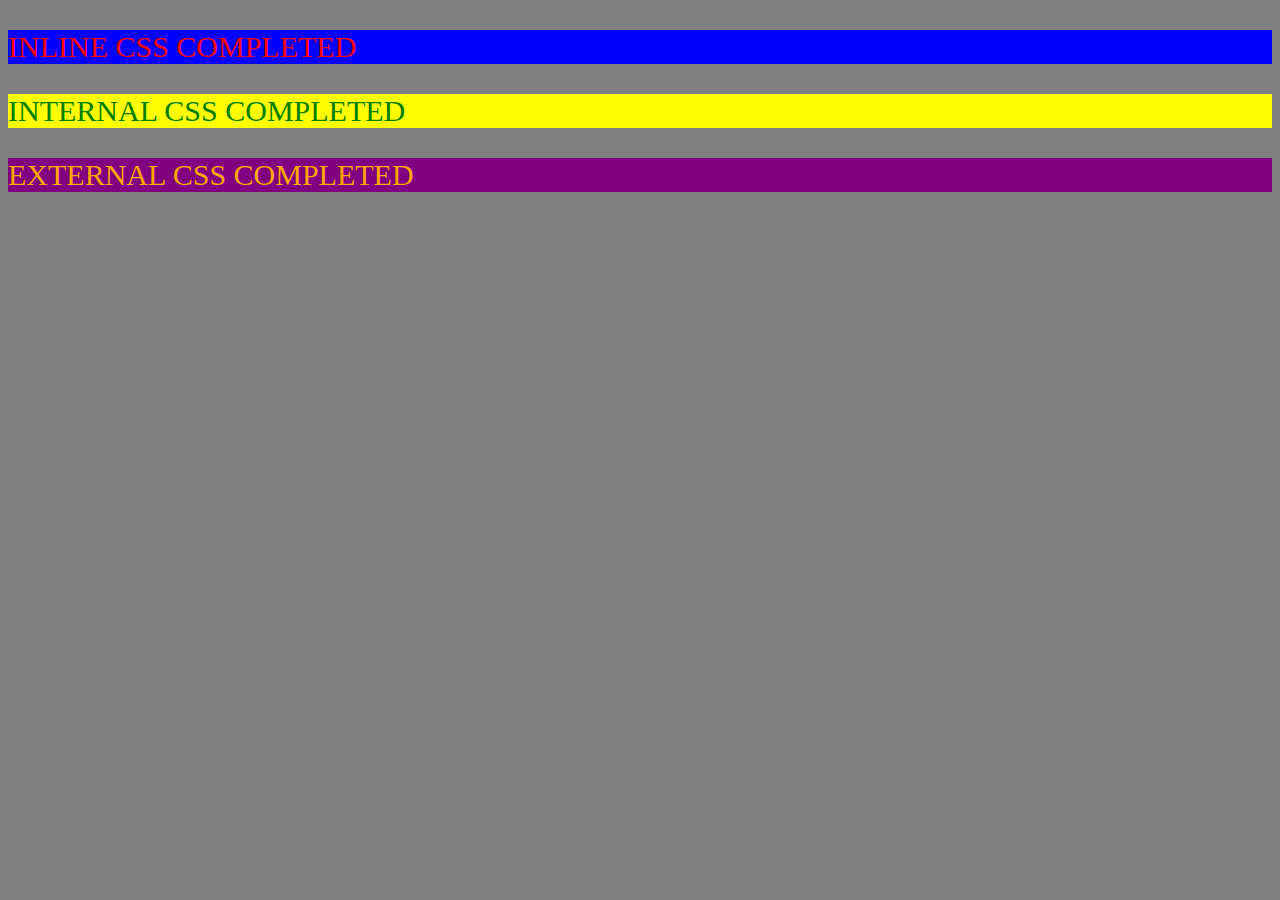
<file: htmls assignments/day 2/assignment2.html>
<!DOCTYPE html>
<html>
    <head>
       <title>Assignment2</title>
       <link rel="stylesheet" href="assign2.css">
       <style>
           .intr {
            color:green;
           background-color:yellow;
           font-size: 30px;
           }
          
       </style>
    </head>
    <body style="background-color: gray;">
        
        <p style="color:red;background-color:blue;font-size: 30px;">
            INLINE CSS COMPLETED
        </p>

        <p class="intr">
            INTERNAL CSS COMPLETED
        </p>

        <p class="Exter">
            EXTERNAL CSS COMPLETED
        </p>


    </body>
</html>
</file>
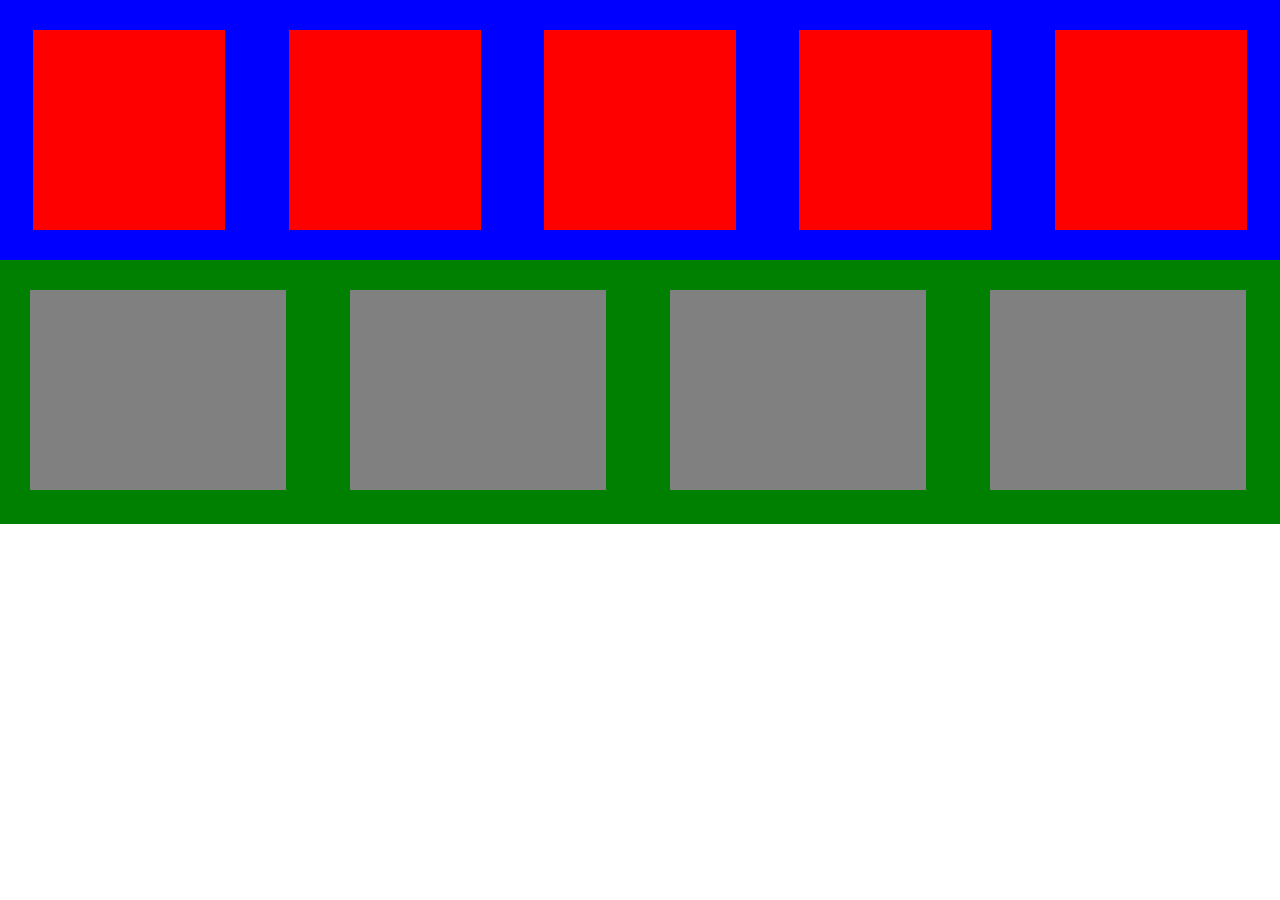
<file: htmls assignments/day3/assignment no3.html>
<html>
    <head>
        <title>ASSIGNEMNT NO 3</title>
        <link rel="stylesheet" href="assignment no3.css"
    </head>
    <body>
        <div class="flexbox">
            <div class="flexele"></div>
            <div class="flexele"></div>
            <div class="flexele"></div>
            <div class="flexele"></div>
            <div class="flexele"></div>

        </div>
        <div class="Normal">
            <div class="norele"></div>
            <div class="norele"></div>
            <div class="norele"></div>
            <div class="norele"></div>
            
        </div>
    </body>
</html>
</file>
<file: htmls assignments/day 2/assign2.css>
.Exter {
 color:orange;
 background-color:purple;
 font-size:30px;
 }
</file>
<file: htmls assignments/day3/assignment no3.css>
*
{
    margin: 0px;
    padding: 0px;
}
.flexbox{
    width: 100%;
    background-color: blue;
    display: flex; 
    justify-content: space-evenly ;
    align-items: center;
}
.flexele{
    height: 200px;
    width: 15%;
    background-color:red;
    margin: 30px;
}


.normal{
    width: 100%;
    background-color:green; 
}
.norele{
    height: 200px;
    width: 20%;
    background-color: gray;
    display: inline-block;
    margin: 30px;  
}
</file>
